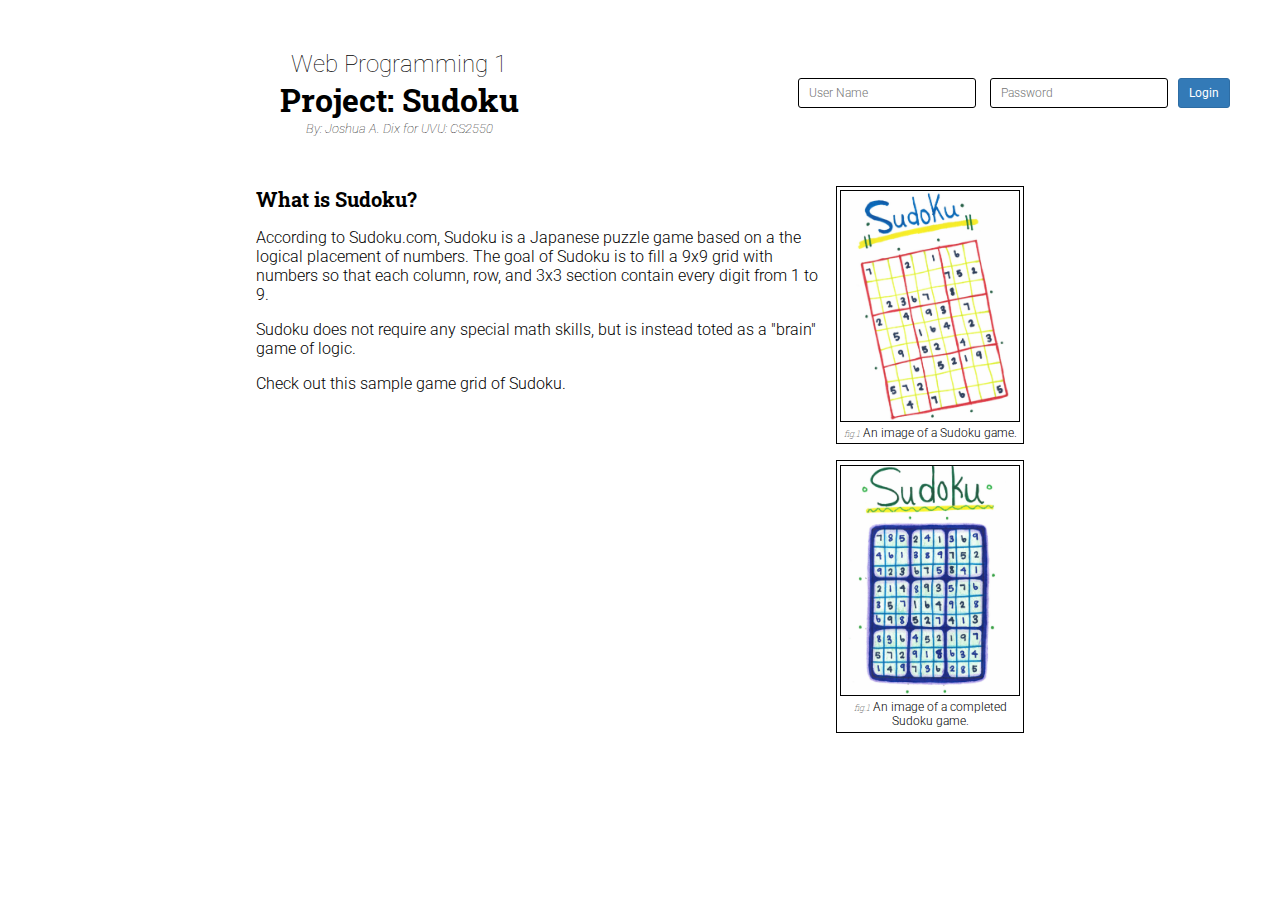
<file: index.html>
<!DOCTYPE html>
<html lang="en">
<head>
  <meta charset="UTF-8">
  <meta name="viewport" content="width=device-width, initial-scale=1.0">
  <meta http-equiv="X-UA-Compatible" content="ie=edge">
  <title>CS 2550</title>
  <link rel="stylesheet" href="./index.css">
</head>
<body>
  <header class="page-header">
    <section class="headings">
      <h2 class="title">Web Programming 1</h2>
      <h1 class="subtitle">Project: Sudoku</h1>
      <p>By: Joshua A. Dix for UVU: CS2550</p>
    </section>
    <section class="userlogin">
      <div class="userInfo">
        <span class="userInfo">
          <input id="userName" type="text" name="userName" class="sm" placeholder="User Name" />
          <input id="password" type="password" name="password" class="sm" placeholder="Password" />
        </span>
        <button type="submit" id="loginBtn" class="sm primary" >Login</button>
      </div>
      <span class="msg">User Name or Password Incorrect</span>
    </section>
  </header>
  <main class="body">
    <section class="info">
      <h4 class="section-title">What is Sudoku?</h4>
      <p>According to <a class="link" href="http://www.sudoku.com/" target="_blank">Sudoku.com</a>, Sudoku is a Japanese puzzle game based on a the logical placement of numbers. The goal of Sudoku is to fill a 9x9 grid with numbers so that each column, row, and 3x3 section contain every digit from 1 to 9.</p>
      <p>Sudoku does not require any special math skills, but is instead toted as a "brain" game of logic.</p>
      <p>Check out this sample <a href="./sample-game-grid" class="link">game grid</a> of Sudoku.</p>
    </section>
    <figure class="img figure1">
      <img src="/images/sudoku_1-2.jpg" alt="Sudoku Game" />
      <figcaption>
        <span class="title">fig.1</span> An image of a Sudoku game.
      </figcaption>
    </figure>
    <figure class="img figure2">
      <img src="/images/sudoku_2-2.jpg" alt="Completed Sudoku Game" />
      <figcaption>
        <span class="title">fig.1</span> An image of a completed Sudoku game.
      </figcaption>
    </figure>
  </main>
  <script src="/login.js" charset="utf-8"></script>
</body>
</html>
</file>
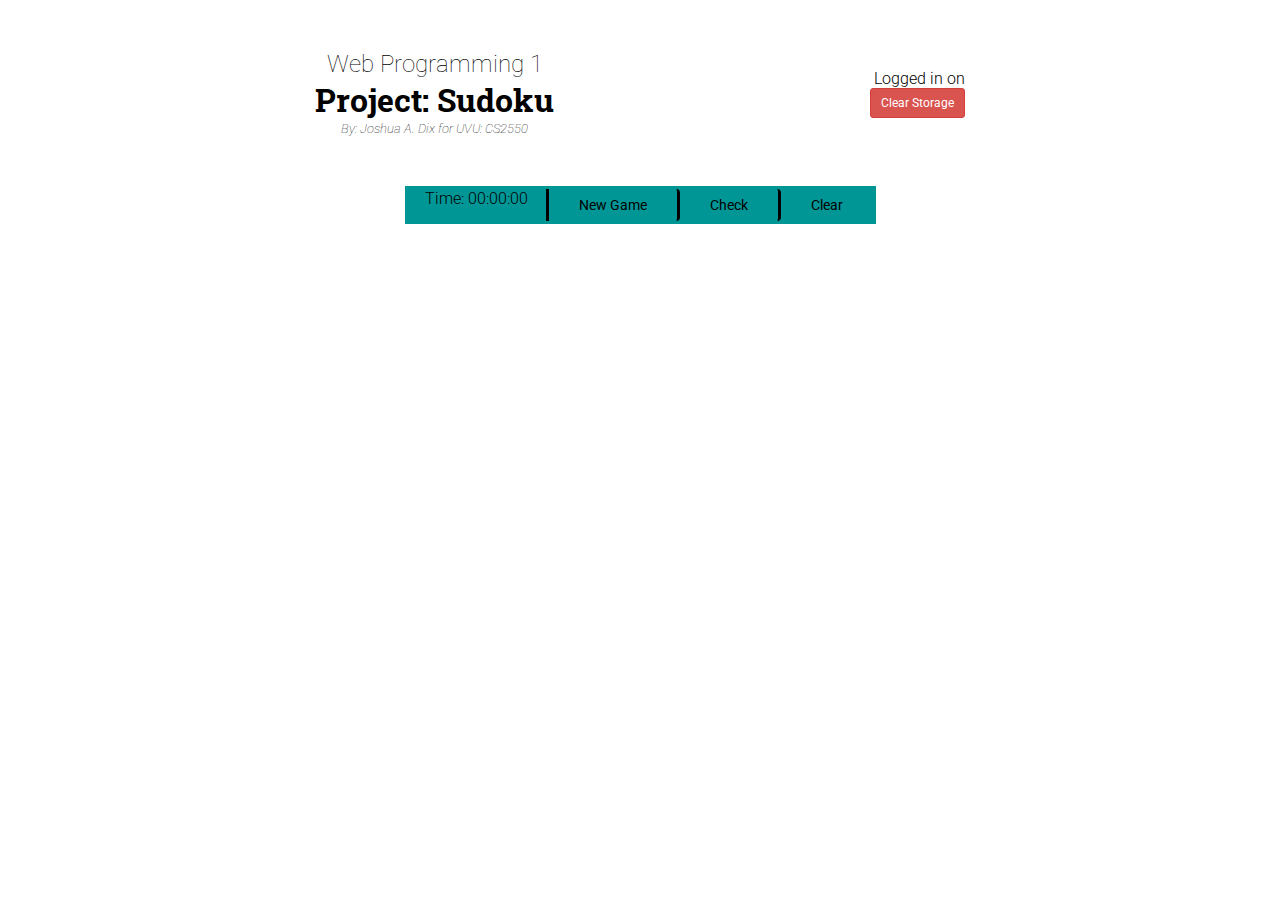
<file: sudoku/index.html>
<!DOCTYPE html>
<html lang="en">
<head>
  <meta charset="UTF-8">
  <meta name="viewport" content="width=device-width, initial-scale=1.0">
  <meta http-equiv="X-UA-Compatible" content="ie=edge">
  <title>Sudoku</title>
  <link rel="stylesheet" href="./index.css">
</head>
<body>
  <header class="page-header">
    <div class="headings">
      <h2 class="title">Web Programming 1</h2>
      <h1 class="subtitle">Project: Sudoku</h1>
      <p>By: Joshua A. Dix for UVU: CS2550</p>
    </div>
    <div class="user-display">
      <span id='user'></span>
      <p>Logged in on
        <span id="timestamp"></span>
      </p>
      <button id="clr" class="sm danger">Clear Storage</button>
    </div>
  </header>
  <main id="root"></main>
  <footer>
    <div class="ctrls-grp">
      <div class="ctrl-timer">Time:
        <span class="time">00:00:00</span>
      </div>
      <button class="ctrl-new">New Game</button>
      <button class="ctrl-check">Check</button>
      <button class="ctrl-clear">Clear</button>
    </div>
  </footer>
  <script src="./js/index.js" type="module"></script>
</body>
</html>
</file>
<file: index.css>
@import url('https://fonts.googleapis.com/css?family=Roboto+Slab:100,700|Roboto:300,400,500');

:root {
  font-weight: 300;
  font-size: 16px;
  line-height: 1.5em;
  --serif: 'Roboto Slab', serif;
  --sans: 'Roboto', sans-serif;
  --white: #fff;
  --grey: #333;
  --primaryBackground: #337ab7;
  --primaryBorder: #2e6da4;
}
* , *:before, *:after {
  box-sizing: border-box;
  margin: 0;
  padding: 0;
  font: 300 1em var(--sans);
}

.link {
  color: black;
  text-decoration: none;
}
.link:hover {
  color: -webkit-link;
  text-decoration: underline;
}

button {
  border: 1px solid transparent;
  border-radius: 4px;
  cursor: pointer;
  display: inline-block;
  font: 400 .875rem var(--sans);
  line-height: 1.42857143;
  margin-bottom: 0;
  padding: .375rem .75rem;
  text-align: center;
  vertical-align: middle;
  white-space: nowrap;
}
button.sm {
  padding: 5px 10px;
  font-size: 12px;
  line-height: 1.5;
  border-radius: 3px;
}
button.lg {
    padding: .625rem 1rem;
    font-size: 1.125rem;
    line-height: 1.3333333;
    border-radius: .375rem;
}
button.primary {
    color: var(--white);
    background: var(--primaryBackground);
    border-color: var(--primaryBorder);
}
button.primary:hover {
  color: var(--white);
  background: #286090;
  border-color: #204d74;
}
button.danger {
  background: #d9534f;
  border-color: ##d43f3a;
  color: #fff;
}
button.danger:hover {
  background: #c9302c;
  border-color: #ac2925;
  color: #fff;
}
button.default {
  color: var(--grey);
  background: var(--white);
  border-color: #ccc;
}
button.default:hover {
  color: var(--grey);
  background: #e6e6e6;
  border-color: #adadad;
}
button:hover {
    color: #333;
    text-decoration: none;
}

.page-header {
  margin: 50px auto;
  display: flex;
  flex-wrap: nowrap;
  align-items: center;
  justify-content: space-around;
}
.page-header .headings {
  flex: 2 1 auto;
  text-align: center;
}
.page-header .headings .title {
  font: 100 1.5em var(--sans);
}
.page-header .headings .subtitle {
  font: 700 2em var(--serif);
}
.page-header .headings .subtitle + p {
  font: 100 italic .8em var(--sans);
}
.page-header .userlogin {
  padding-right: 50px;
}
.page-header .userlogin div.userInfo {
  align-items: center;
  display: flex;
  font-size: 1em;
  justify-content: space-between;
  width: 100%;
}
.page-header .userlogin input {
  border: 1px solid;
  border-radius: 4px;
  line-height: 1.42857143;
  margin-right: 10px;
  padding: .375em .75em;
}
.page-header .userlogin input.sm {
  padding: 5px 10px;
  font-size: 12px;
  line-height: 1.5;
  border-radius: 3px;
}
.page-header .userlogin input.lg {
  padding: 6.25rem 1rem;
  font-size: 1.125rem;
  line-height: 1.3333333;
  border-radius: .375rem;
}
.page-header .userlogin .msg {
  font: 700 .8em var(--serif);
  color: red;
  display: none;
}
.page-header .userlogin .msg.active {
  display: initial;
}

.body {
  display: grid;
  width: 60%;
  margin: 0 auto 25px;
  grid-template-columns: 3fr 1fr;
  grid-gap: 1em;
  font: 100 1rem var(--serif);
}

.info {
  grid-column: 1;
  grid-row: 1/4;
}
.info h4 {
  font: 700 1.25em var(--serif);
}
.info p {
  margin: 1em auto;
}

.state {
  grid-column: 1;
  grid-row: 4/8;
}
.state h4 {
  font: 700 1.25em var(--serif);
}
.state p {
  margin: 1em auto;
}

figure.img {
  border: 1px solid;
  padding: .2em;
}
figure.figure1 {
  grid-row: 1/2;
  grid-column: 2;
}
figure.figure2 {
  grid-row: 2/3;
  grid-column: 2;
}
figure.img img {
  border: 1px solid;
  width: 100%;
}
figure figcaption {
  text-align: center;
  font: 300 .75em var(--sans);
}
figure figcaption .title {
  font:100 italic .75em var(--serif);
}
</file>
<file: sudoku/index.css>
@import url('https://fonts.googleapis.com/css?family=Roboto+Slab:100,700|Roboto:300,400,500');

:root {
  font-weight: 300;
  font-size: 16px;
  line-height: 1.5em;
  --serif: 'Roboto Slab', serif;
  --sans: 'Roboto', sans-serif;
  --white: #fff;
  --grey: #333;
  --primaryBackground: #337ab7;
  --primaryBorder: #2e6da4;
}
* , *:before, *:after {
  box-sizing: border-box;
  margin: 0;
  padding: 0;
  font: 300 1em var(--sans);
}

.link {
  color: black;
  text-decoration: none;
}
.link:hover {
  color: -webkit-link;
  text-decoration: underline;
}

button {
  border: 1px solid transparent;
  border-radius: 4px;
  cursor: pointer;
  display: inline-block;
  font: 400 .875rem var(--sans);
  line-height: 1.42857143;
  margin-bottom: 0;
  padding: .375rem .75rem;
  text-align: center;
  vertical-align: middle;
  white-space: nowrap;
}
button.sm {
  padding: 5px 10px;
  font-size: 12px;
  line-height: 1.5;
  border-radius: 3px;
}
button.lg {
    padding: .625rem 1rem;
    font-size: 1.125rem;
    line-height: 1.3333333;
    border-radius: .375rem;
}
button.primary {
    color: var(--white);
    background: var(--primaryBackground);
    border-color: var(--primaryBorder);
}
button.primary:hover {
  color: var(--white);
  background: #286090;
  border-color: #204d74;
}
button.danger {
  background: #d9534f;
  border-color: #d43f3a;
  color: #fff;
}
button.danger:hover {
  background: #c9302c;
  border-color: #ac2925;
  color: #fff;
}
button.default {
  color: var(--grey);
  background: var(--white);
  border-color: #ccc;
}
button.default:hover {
  color: var(--grey);
  background: #e6e6e6;
  border-color: #adadad;
}
button:hover {
    color: #333;
    text-decoration: none;
}

.page-header {
  margin: 50px auto;
  display: flex;
  flex-wrap: nowrap;
  align-items: center;
  justify-content: space-evenly;
}
.page-header .headings {
  text-align: center;
}
.page-header .headings .title {
  font: 100 1.5em var(--sans);
}
.page-header .headings .subtitle {
  font: 700 2em var(--serif);
}
.page-header .headings .subtitle + p {
  font: 100 italic .8em var(--sans);
}
.page-header .user-display {
  display: flex;
  flex-flow:column;
  align-items: flex-end;
}
.page-header .user-display #user {

}

table.main-grid {
  margin: 0 auto;
  border-collapse: collapse;
}
.main-grid > tr > td {
  border: 3px solid;
}

.subgrid {
  border-collapse: collapse;
}
.subgrid td.cell {
  position: relative;
  border: 3px solid grey;
  height: 50px;
  width: 50px;
  text-align: center;
  vertical-align: middle;
  font: 700 2em var(--serif);
}
.subgrid .cell.active {
  background: rgba(128,128,128,0.7);
}
.subgrid .cell:not(.initial){
  color: blue;
}
.subgrid .cell:hover:not(.initial) {
  background: rgba(128,128,128,.4);
}

.ctrls-grp {
  margin: 0 auto 50px;
  width: 471px;
  border: 3px solid transparent;
  display: flex;
  justify-content: space-between;
  background: rgb(0, 150, 150);
}
.ctrls-grp > * {
  flex-grow: 1;
  background: transparent;
  border: none;
}
.ctrls-grp > *:not(:last-child) {
  border-right: 3px solid;
}
.ctrls-grp > .ctrl-timer {
  text-align: center;
}
.ctrls-grp > button:hover {
  background: rgba(128,128,128,.5);
}

input.cell-input {
  width: 45px;
  height: 45px;
  text-align: center;
  position: absolute;
  bottom: -5px;
  right: -5px;
  border: 3px solid black;
  border-radius: 5px;
}
</file>
